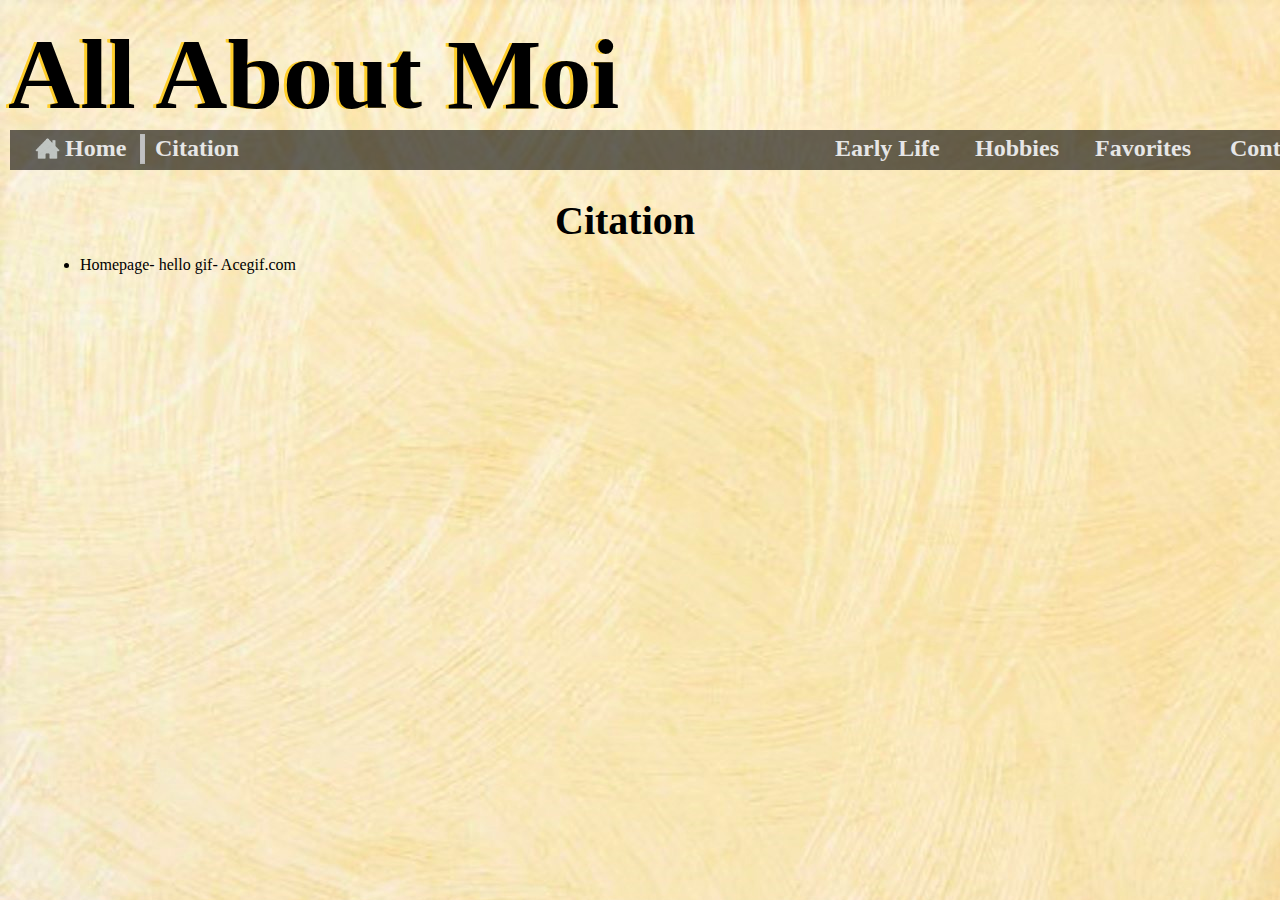
<file: Citation.html>
<!--Adding the doc type -->
<!doctype html>
<html>
   <!--Adding the website title -->   
   <head>
      <meta charset = "UTF-8">
      <title>All About Moi - Citation</title>
      <link rel="stylesheet" type="text/css" href="Web Design Assignment.css">
   </head>
   <!--Adding the body of the website -->
   <body>
      <h1 class="head1"><b>All About Moi</b></h1>
      <h1 class="head2"><b>All About Moi</b></h1>
      <img src="image/black line.png" class="icon3" width="1330px" height="40px" alt="Image not found">
      <a href="index.html">
         <img src="image/home icon.png" width="35px" height="35px" alt="Image not found" class="icon1">
         <h2 class="text2">Home</h2>
      </a>
      <img src="image/white line.png" width="5px" height="30px" alt="Image not found" class="icon2">
      <a href="Earlylife.html">
         <h2 class="text3">Early Life</h2>
      </a>
      <a href="Hobbies.html">
         <h2 class="text4">Hobbies</h2>
      </a>
      <a href="Favorites.html">
         <h2 class="text5">Favorites</h2>
      </a>
      <a href="Contact.html">
         <h2 class="text6">Contact</h2>
      </a>
      <a href="Citation.html">
         <h2 class="text7">Citation</h2>
      </a>
      <h1 class="text10"><b>Citation</b></h1>
      <ul class="text11">
         <li>Homepage- hello gif- Acegif.com</li>
      </ul>
   </body>
</html>
</file>
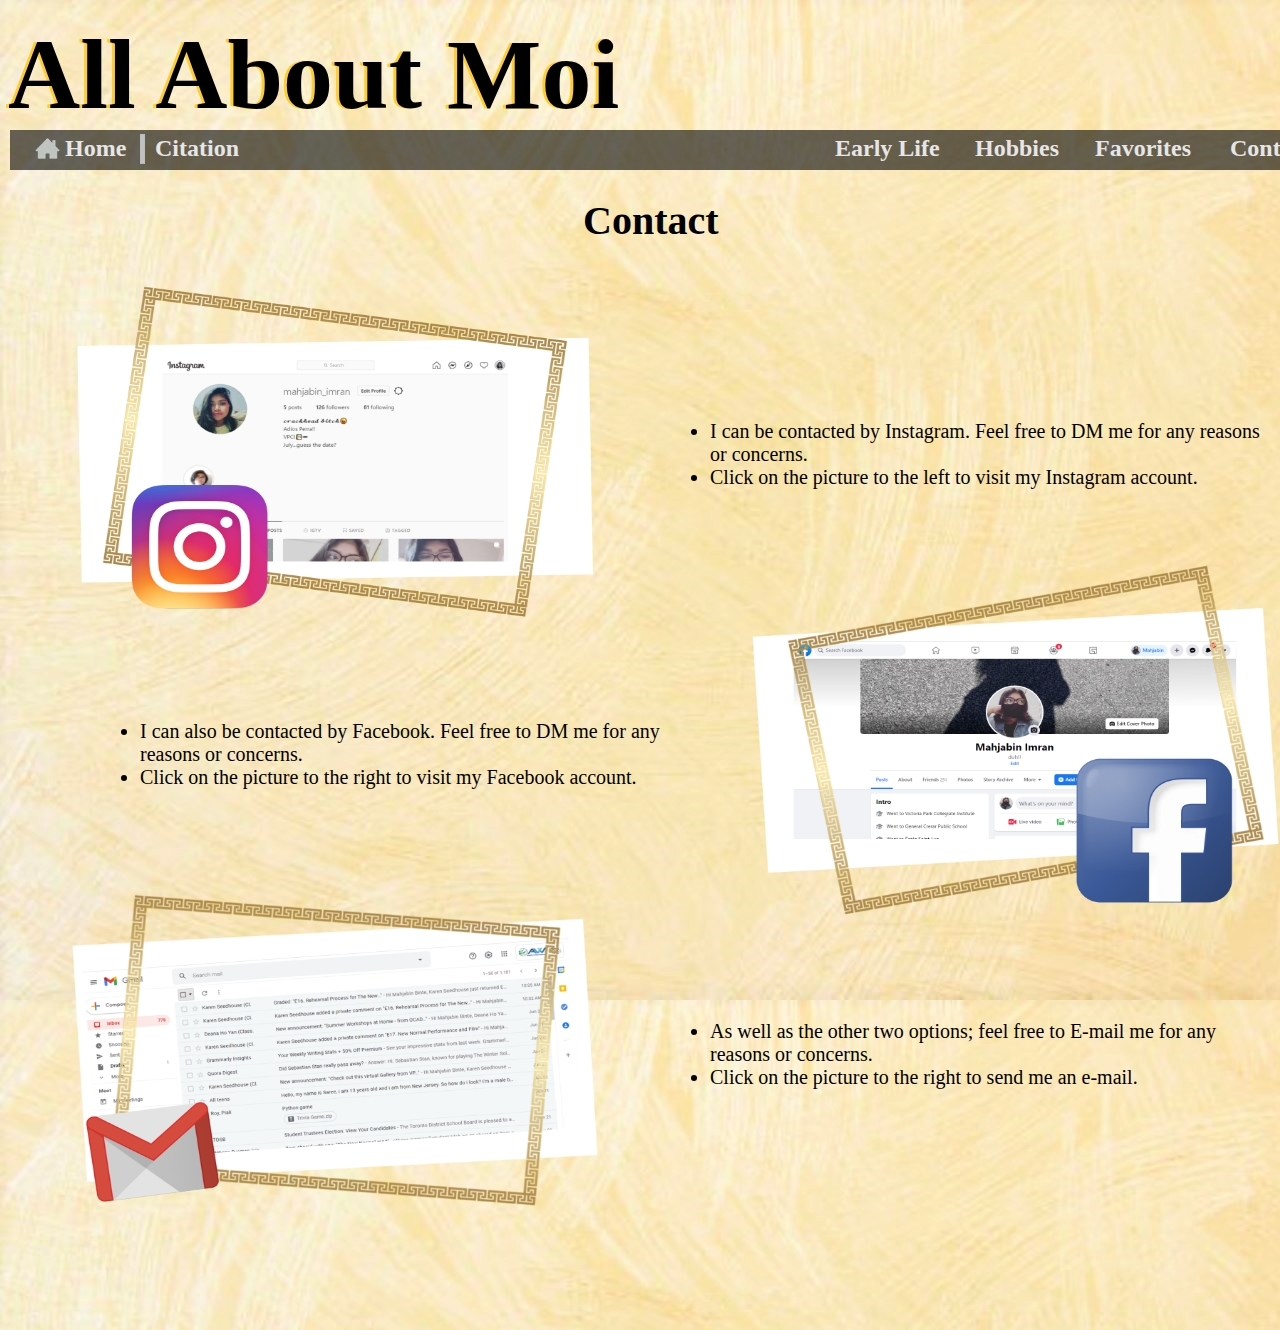
<file: Contact.html>
<!--Adding the doc type -->
<!doctype html>
<html>
   <!--Adding the website title -->   
   <head>
      <meta charset = "UTF-8">
      <title>All About Moi - Contact</title>
      <link rel="stylesheet" type="text/css" href="Web Design Assignment.css">
   </head>
   <!--Adding the body of the website -->
   <body>
      <h1 class="head1"><b>All About Moi</b></h1>
      <h1 class="head2"><b>All About Moi</b></h1>
      <img src="image/black line.png" class="icon3" width="1330px" height="40px" alt="Image not found">
      <a href="index.html">
         <img src="image/home icon.png" width="35px" height="35px" alt="Image not found" class="icon1">
         <h2 class="text2">Home</h2>
      </a>
      <img src="image/white line.png" width="5px" height="30px" alt="Image not found" class="icon2">
      <a href="Earlylife.html">
         <h2 class="text3">Early Life</h2>
      </a>
      <a href="Hobbies.html">
         <h2 class="text4">Hobbies</h2>
      </a>
      <a href="Favorites.html">
         <h2 class="text5">Favorites</h2>
      </a>
      <a href="Contact.html">
         <h2 class="text6">Contact</h2>
      </a>
      <a href="Citation.html">
         <h2 class="text7">Citation</h2>
      </a>
      <h1 class="text18"><b>Contact</b></h1>
      <a href="https://www.instagram.com/mahjabin_imran/">
      <img src="image/instagram icon.png" class="image1" width="570px" height="560px" alt="Image not found">
      </a><br>
      <ul class="para1">
         <li>I can be contacted by Instagram. Feel free to DM me for any reasons or concerns.</li>
         <li>Click on the picture to the left to visit my Instagram account.</li>
      </ul>
      <a href="https://www.facebook.com/mahjabin.garima/">
      <img src="image/facebook icon.png" class="image2" width="570px" height="560px" alt="Image not found">
      </a>
      <ul class="para2">
         <li>I can also be contacted by Facebook. Feel free to DM me for any <br>reasons or concerns.</li>
         <li>Click on the picture to the right to visit my Facebook account.</li>
      </ul>
      <a href="mailto:mahjabinbinte.imran@student.tdsb.on.ca">
      <img src="image/mail icon.png" class="image3" width="570px" height="560px" alt="Image not found">
      </a>
      <ul class="para3">
         <li>As well as the other two options; feel free to E-mail me for any reasons or concerns.</li>
         <li>Click on the picture to the right to send me an e-mail.</li>
      </ul>
   </body>
</html>
</file>
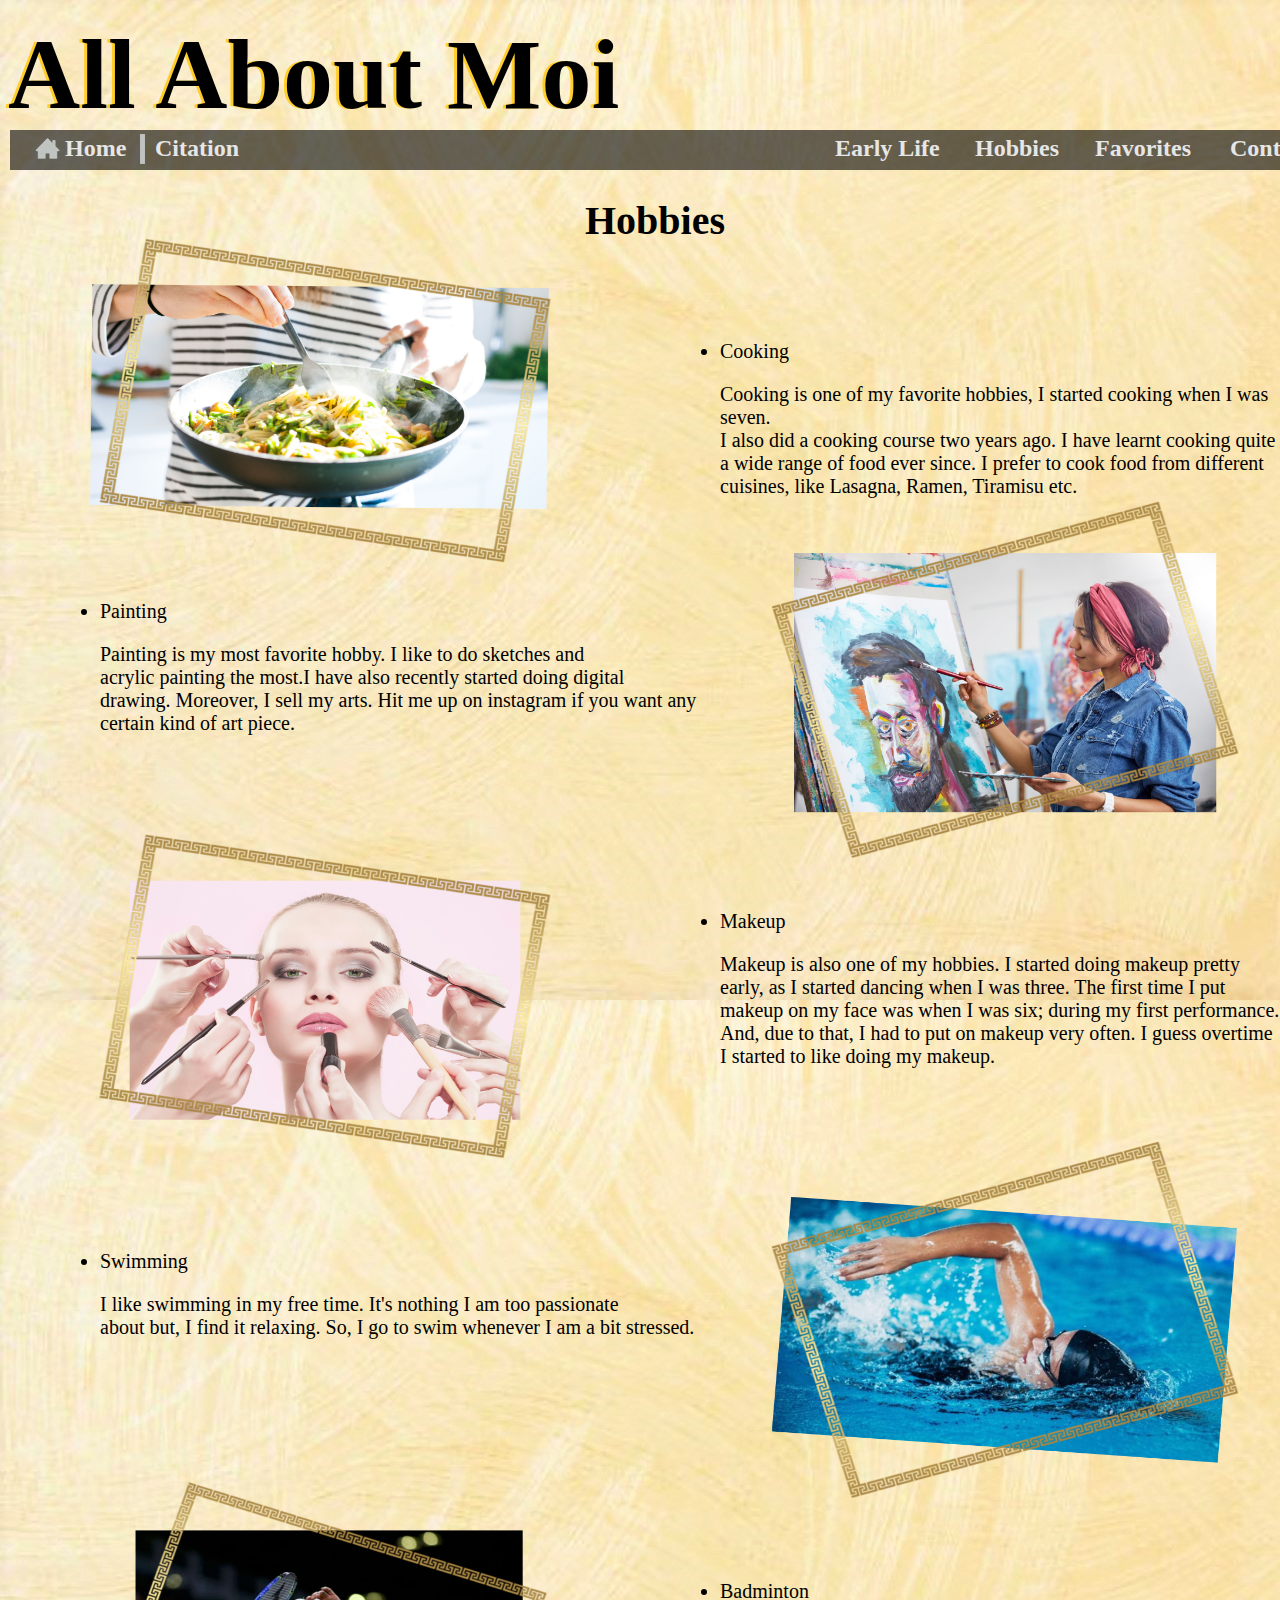
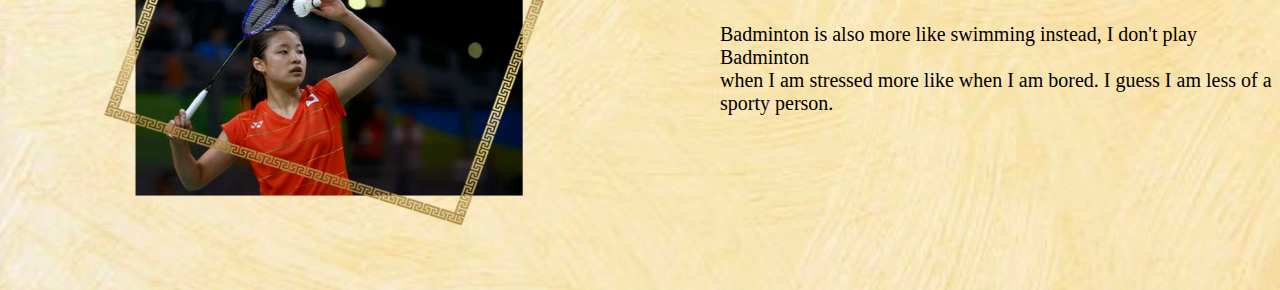
<file: Hobbies.html>
<!--Adding the doc type -->
<!doctype html>
<html>
   <!--Adding the website title -->   
   <head>
      <meta charset = "UTF-8">
      <title>All About Moi - Hobbies</title>
      <link rel="stylesheet" type="text/css" href="Web Design Assignment.css">
   </head>
   <!--Adding the body of the website -->
   <body>
      <h1 class="head1"><b>All About Moi</b></h1>
      <h1 class="head2"><b>All About Moi</b></h1>
      <img src="image/black line.png" class="icon3" width="1330px" height="40px" alt="Image not found">
      <a href="index.html">
         <img src="image/home icon.png" width="35px" height="35px" alt="Image not found" class="icon1">
         <h2 class="text2">Home</h2>
      </a>
      <img src="image/white line.png" width="5px" height="30px" alt="Image not found" class="icon2">
      <a href="Earlylife.html">
         <h2 class="text3">Early Life</h2>
      </a>
      <a href="Hobbies.html">
         <h2 class="text4">Hobbies</h2>
      </a>
      <a href="Favorites.html">
         <h2 class="text5">Favorites</h2>
      </a>
      <a href="Contact.html">
         <h2 class="text6">Contact</h2>
      </a>
      <a href="Citation.html">
         <h2 class="text7">Citation</h2>
      </a>
      <h1 class="text14"><b>Hobbies</b></h1>
      <img src="image/hobby1.png" class="image7" width="470px" height="460px" alt="Image not found">
      <img src="image/hobby2.png" class="image8" width="470px" height="460px" alt="Image not found">
      <img src="image/hobby3.png" class="image9" width="470px" height="460px" alt="Image not found">
      <img src="image/hobby4.png" class="image10" width="470px" height="460px" alt="Image not found">
      <img src="image/hobby5.png" class="image11" width="470px" height="460px" alt="Image not found">
      <ul>
         <li class="para9">
            <spam class="txt">Cooking</spam>
            <p>Cooking is one of my favorite hobbies, I started cooking when I was seven.<br>
               I also did a cooking course two years ago. I have learnt cooking quite<br>
               a wide range of food ever since. I prefer to cook food from different<br>
               cuisines, like Lasagna, Ramen, Tiramisu etc.
            </p>
         </li>
         <li class="para10">
            <spam class="txt">Painting</spam>
            <p>Painting is my most favorite hobby. I like to do sketches and<br>
               acrylic painting the most.I have also recently started doing digital<br>
               drawing. Moreover, I sell my arts. Hit me up on instagram if you want any<br>
               certain kind of art piece.
            </p>
         </li>
         <li class="para11">
            <spam class="txt">Makeup</spam>
            <p>Makeup is also one of my hobbies. I started doing makeup pretty <br>
               early, as I started dancing when I was three. The first time I put <br>
               makeup on my face was when I was six; during my first performance.<br>
               And, due to that, I had to put on makeup very often. I guess overtime <br>
               I started to like doing my makeup.
            </p>
         </li>
         <li class="para12">
            <spam class="txt">Swimming</spam>
            <p>I like swimming in my free time. It's nothing I am too passionate<br>
               about but, I find it relaxing. So, I go to swim whenever I am a bit stressed.
            </p>
         </li>
         <li class="para13">
            <spam class="txt">Badminton</spam>
            <p>Badminton is also more like swimming instead, I don't play Badminton<br>
               when I am stressed more like when I am bored. I guess I am less of a<br>
               sporty person.
            </p>
         </li>
      </ul>
   </body>
</html>
</file>
<file: Web Design Assignment.css>
body {
	background-image: url('image/beige abstract.jpg');
}

.icon1 {
	position: absolute;
	top: 132px;
	left: 30px;
	z-index: 2;
}

.icon2 {
	position: absolute;
	top: 134px;
	left: 140px;
	z-index: 2;
}

.gif1 {
	position: absolute;
	top: 294px;
	left: 510px;
	z-index: 2;
}

.icon3 {
	position: absolute;
	top: 130px;
	left: 10px;
	z-index: 2;
}

.image1 {
	position: absolute;
	top: 180px;
	left: 50px;
	z-index: 2;
}

.image2 {
	position: absolute;
	top: 460px;
	left: 730px;
	z-index: 2;
}

.image3 {
	position: absolute;
	top: 770px;
	left: 50px;
	z-index: 2;
}

.image4 {
	position: absolute;
	top: 200px;
	left: -30px;
	z-index: 2;
}

.image5 {
	position: absolute;
	top: 270px;
	left: 380px;
	z-index: 2;
}

.image6 {
	position: absolute;
	top: 200px;
	left: 815px;
	z-index: 2;
}

.image7 {
	position: absolute;
	top: 180px;
	left: 90px;
	z-index: 2;
}

.image8 {
	position: absolute;
	top: 460px;
	left: 770px;
	z-index: 2;
}

.image9 {
	position: absolute;
	top: 770px;
	left: 90px;
	z-index: 2;
}

.image10 {
	position: absolute;
	top: 1100px;
	left: 770px;
	z-index: 2;
}

.image11 {
	position: absolute;
	top: 1430px;
	left: 90px;
	z-index: 2;
}
.image12 {
	position: absolute;
	top: 530px;
	left: 530px;
	z-index: 2;
}

.head1 {
	position: absolute;
	top: -50px;
	left: 8px;
	z-index: 2;
	font-family: Broadway;
	color: #000000;
	font-size: 100px;
}

.head2 {
	position: absolute;
	top: -50px;
	left: 5px;
	z-index: -1;
	font-family: Broadway;
	color: #FFCE2B;
	font-size: 100px;
}

.text2 {
	position: absolute;
	top: 115px;
	left: 65px;
	z-index: 2;
	font-family: Berlin Sans FB;
	color: #E6E6E6;
}

.text2:hover {
	font-weight: bold;
	font-style: italic;
	position: absolute;
	top: 115px;
	left: 65px;
	z-index: 2;
	font-family: Berlin Sans FB;
	color: #FFD254;
}

.text3 {
	position: absolute;
	top: 115px;
	left: 835px;
	z-index: 2;
	font-family: Berlin Sans FB;
	color: #E6E6E6;
}

.text3:hover {
	font-weight: bold;
	font-style: italic;
	position: absolute;
	top: 115px;
	left: 835px;
	z-index: 2;
	font-family: Berlin Sans FB;
	color: #FFD254;
}

.text4 {
	position: absolute;
	top: 115px;
	left: 975px;
	z-index: 2;
	font-family: Berlin Sans FB;
	color: #E6E6E6;
}

.text4:hover {
	font-weight: bold;
	font-style: italic;
	position: absolute;
	top: 115px;
	left: 975px;
	z-index: 2;
	font-family: Berlin Sans FB;
	color: #FFD254;
}

.text5 {
	position: absolute;
	top: 115px;
	left: 1095px;
	z-index: 2;
	font-family: Berlin Sans FB;
	color: #E6E6E6;
}

.text5:hover {
	font-weight: bold;
	font-style: italic;
	position: absolute;
	top: 115px;
	left: 1095px;
	z-index: 2;
	font-family: Berlin Sans FB;
	color: #FFD254;
}

.text6 {
	position: absolute;
	top: 115px;
	left: 1230px;
	z-index: 2;
	font-family: Berlin Sans FB;
	color: #E6E6E6;
}

.text6:hover {
	font-weight: bold;
	font-style: italic;
	position: absolute;
	top: 115px;
	left: 1230px;
	z-index: 2;
	font-family: Berlin Sans FB;
	color: #FFD254;
}

.text7 {
	position: absolute;
	top: 115px;
	left: 155px;
	z-index: 2;
	font-family: Berlin Sans FB;
	color: #E6E6E6;
}

.text7:hover {
	font-weight: bold;
	font-style: italic;
	position: absolute;
	top: 115px;
	left: 155px;
	z-index: 2;
	font-family: Berlin Sans FB;
	color: #FFD254;
}

.text8 {
	position: absolute;
	top: 190px;
	left: 345px;
	z-index: 2;
	font-family: Algerian;
	color: #000000;
	font-size: 40px;
}

.text10 {
	position: absolute;
	top: 170px;
	left: 555px;
	z-index: 2;
	font-family: Algerian;
	color: #000000;
	font-size: 40px;
}

.text11 {
	position: absolute;
	top: 240px;
	left: 40px;
	z-index: 2;
}

.text12 {
	position: absolute;
	top: 170px;
	left: 555px;
	z-index: 2;
	font-family: Algerian;
	color: #000000;
	font-size: 40px;
}

.text13 {
	position: absolute;
	top: 250px;
	left: 200px;
	z-index: 2;
	text-align:center;
	font-size:25px;
}

.text14 {
	position: absolute;
	top: 170px;
	left: 585px;
	z-index: 2;
	font-family: Algerian;
	color: #000000;
	font-size: 40px;
}

.text15 {
	position: absolute;
	top: 200px;
	left: 310px;
	z-index: 2;
}

.text16 {
	position: absolute;
	top: 170px;
	left: 495px;
	z-index: 2;
	font-family: Algerian;
	color: #000000;
	font-size: 40px;
}

.text18 {
	position: absolute;
	top: 170px;
	left: 583px;
	z-index: 2;
	font-family: Algerian;
	color: #000000;
	font-size: 40px;
}

.para1 {
	position: absolute;
	top: 400px;
	left: 670px;
	z-index: 2;
	font-size: 20px;
}

.para2 {
	position: absolute;
	top: 700px;
	left: 100px;
	z-index: 2;
	font-size: 20px;
}

.para3 {
	position: absolute;
	top: 1000px;
	left: 670px;
	z-index: 2;
	font-size: 20px;
}

.para4 {
	position: absolute;
	top: 500px;
	left: 110px;
	z-index: 2;
	font-size: 20px;
}

.para5 {
	position: absolute;
	top: 590px;
	left: 530px;
	z-index: 2;
	font-size: 20px;
}

.para6 {
	position: absolute;
	top: 500px;
	left: 970px;
	z-index: 2;
	font-size: 20px;
}

.para7 {
	position: absolute;
	top: 1400px;
	left: 350px;
	z-index: 2;
	font-size: 20px;
	text-align: center;
}

.para8 {
	position: absolute;
	top: 1580px;
	left: 350px;
	z-index: 2;
	font-size: 20px;
	text-align: center;
}

.para9 {
	position: absolute;
	top: 340px;
	left: 720px;
	z-index: 2;
	font-size: 20px;
}

.para10 {
	position: absolute;
	top: 600px;
	left: 100px;
	z-index: 2;
	font-size: 20px;
}

.para11 {
	position: absolute;
	top: 910px;
	left: 720px;
	z-index: 2;
	font-size: 20px;
}

.para12 {
	position: absolute;
	top: 1250px;
	left: 100px;
	z-index: 2;
	font-size: 20px;
}

.para13 {
	position: absolute;
	top: 1580px;
	left: 720px;
	z-index: 2;
	font-size: 20px;
}

.txt {
	font-size: 20px;
	font-family: Copperplate Gothic;
}

.emoji {
	font-weight: bold;
}

.table {
	font-size: 20px;
	border-style: solid;
	border-color: #D4AF37;
	border-width: thick;
	position: absolute;
	top: 1690px;
	left: 240px;
	z-index: 2;
	height: 1600px;
	width: 900px;
	text-align: center;
}

table img {
	width: 200px;
	height: 300px;
}

#color1 {
	color: #D4AF37;
	font-weight: bold;
	font-style: italic;
}

#color2 {
	color: #990000;
	font-weight: bold;
	font-style: italic;
}

#color3 {
	color: #000000;
	font-weight: bold;
	font-style: italic;
}

#map {
	height: 600px;
	width: 1100px;
	position: absolute;
	top: 750px;
	left: 130px;
	z-index: 2;
	border-style: solid;
	border-color: #D4AF37;
	border-width: thick;
}

#movie-list {
	color: #990000;
	font-weight: bold;
	font-size: 25px;
}

.subtitle1 {
	font-size: 25px;
	font-family: Copperplate Gothic;
	position: absolute;
	top: 460px;
	left: 120px;
	z-index: 2;
}

.subtitle2 {
	font-size: 25px;
	font-family: Copperplate Gothic;
	position: absolute;
	top: 540px;
	left: 580px;
	z-index: 2;
}

.subtitle3 {
	font-size: 25px;
	font-family: Copperplate Gothic;
	position: absolute;
	top: 465px;
	left: 990px;
	z-index: 2;
}

.subtitle4 {
	font-size: 25px;
	font-family: Copperplate Gothic;
	position: absolute;
	top: 1365px;
	left: 560px;
	z-index: 2;
}

.subtitle5 {
	font-size: 25px;
	font-family: Copperplate Gothic;
	position: absolute;
	top: 1545px;
	left: 500px;
	z-index: 2;
}
</file>
